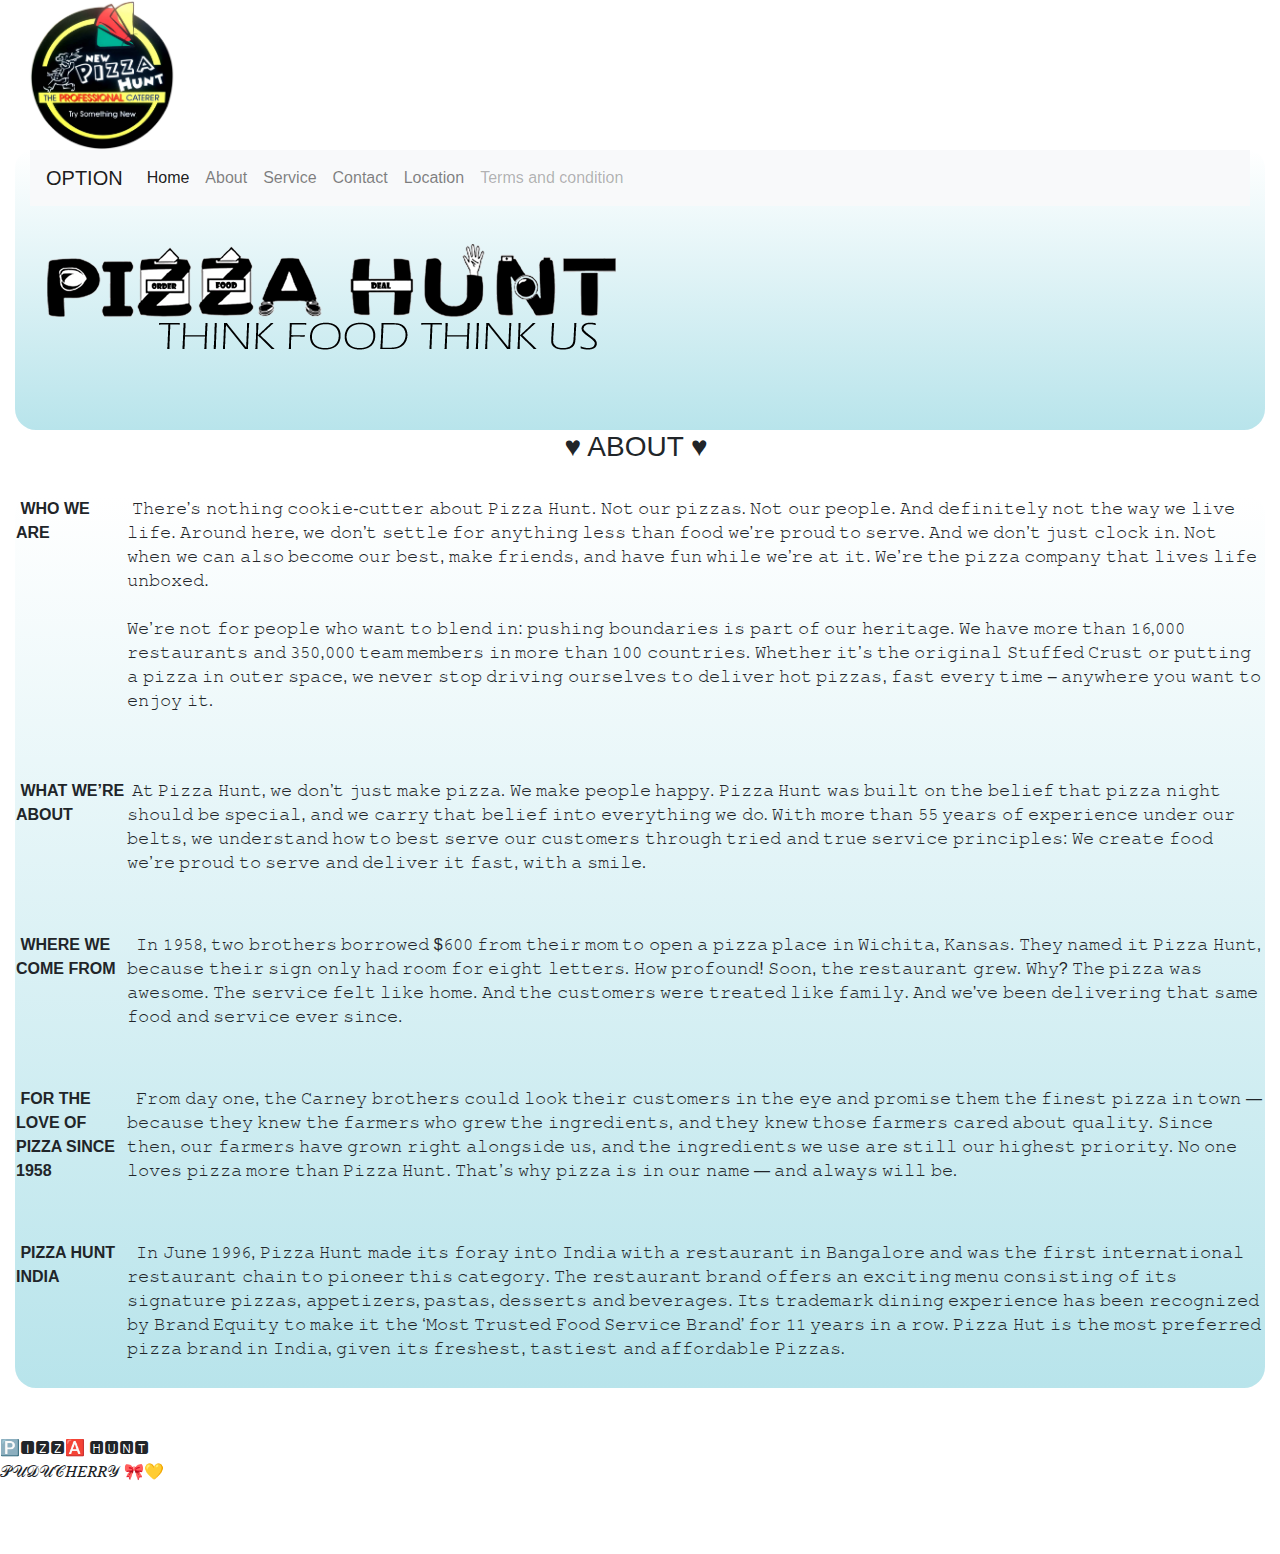
<file: about.html>
<!DOCTYPE html>
<html lang="en">
<head>
    <meta charset="utf-8">
	<meta http-equiv="X-UA-Compatible" content="IE=edge">
	<meta name="viewport" content="width=device-width, initial-scale=1">
    <title>Untitled Document</title>
    <!-- Bootstrap -->
	<link href="css/bootstrap-4.4.1.css" rel="stylesheet">
	<link href="style.css" rel="stylesheet" type="text/css">
  </head>
  <body style="padding-bottom: 70px">
<div class="row"><div class="col-lg-5 col-xl-3" href="index.html">&nbsp;&nbsp;&nbsp;&nbsp;&nbsp;&nbsp;<a href="index.html"><img src="images/logo1.jpg" width="150" height="150" alt="" class="img-fluid"></a></div>
  <div class="col-lg-6"></div>
</div>
  <div class="container-fluid">
  	  <div class="container-fluid">
  	    <nav class="navbar navbar-expand-lg navbar-light bg-light"> <a class="navbar-brand" href="index.html">OPTION</a>
  	      <button class="navbar-toggler" type="button" data-toggle="collapse" data-target="#navbarSupportedContent1" aria-controls="navbarSupportedContent1" aria-expanded="false" aria-label="Toggle navigation"> <span class="navbar-toggler-icon"></span> </button>
  	      <div class="collapse navbar-collapse" id="navbarSupportedContent1">
  	        <ul class="navbar-nav mr-auto">
  	          <li class="nav-item active"> <a class="nav-link" href="index.html">Home <span class="sr-only">(current)</span></a> </li>
  	          <li class="nav-item"> <a class="nav-link" href="about.html">About</a> </li>
  	          <li class="nav-item"> <a class="nav-link" href="service.html">Service</a></li>
  	          <li class="nav-item"> <a class="nav-link" href="contact.html">Contact</a></li>
  	          <li class="nav-item"> <a class="nav-link" href="location.html">Location</a></li>
  	          
  	          <li class="nav-item"> <a class="nav-link disabled" href="#">Terms and condition</a> </li>
            </ul>
  	        
          </div>
        </nav>
	    <div><img src="images/logo.png" alt="" width="600" height="200" class="img-fluid"/> </div>
	    <br>
            <div class="dropdown-menu" aria-labelledby="navbarDropdown1"> <a class="dropdown-item" href="#">Action</a> <a class="dropdown-item" href="#">Another action</a>
              <div class="dropdown-divider"></div>
            <a class="dropdown-item" href="#">Something else here</a> </div>
         </div>
<h3 class="text-center">
          
    ♥ ABOUT ♥&nbsp;</h3>
<br>
	<center><table width="1200" border="0" cellpadding="1" cellspacing="1" class="container-fluid jumbotron-fluid">
  <tbody>
    <tr>
      <th class="align-baseline" scope="col">&nbsp;WHO WE ARE</th>
      <td><p>&nbsp;𝚃𝚑𝚎𝚛𝚎’𝚜 𝚗𝚘𝚝𝚑𝚒𝚗𝚐 𝚌𝚘𝚘𝚔𝚒𝚎-𝚌𝚞𝚝𝚝𝚎𝚛 𝚊𝚋𝚘𝚞𝚝 𝙿𝚒𝚣𝚣𝚊 𝙷𝚞𝚗𝚝. 𝙽𝚘𝚝 𝚘𝚞𝚛 𝚙𝚒𝚣𝚣𝚊𝚜. 𝙽𝚘𝚝 𝚘𝚞𝚛 𝚙𝚎𝚘𝚙𝚕𝚎. 𝙰𝚗𝚍 𝚍𝚎𝚏𝚒𝚗𝚒𝚝𝚎𝚕𝚢 𝚗𝚘𝚝 𝚝𝚑𝚎 𝚠𝚊𝚢 𝚠𝚎 𝚕𝚒𝚟𝚎 𝚕𝚒𝚏𝚎. 𝙰𝚛𝚘𝚞𝚗𝚍 𝚑𝚎𝚛𝚎, 𝚠𝚎 𝚍𝚘𝚗’𝚝 𝚜𝚎𝚝𝚝𝚕𝚎 𝚏𝚘𝚛 𝚊𝚗𝚢𝚝𝚑𝚒𝚗𝚐 𝚕𝚎𝚜𝚜 𝚝𝚑𝚊𝚗 𝚏𝚘𝚘𝚍 𝚠𝚎’𝚛𝚎 𝚙𝚛𝚘𝚞𝚍 𝚝𝚘 𝚜𝚎𝚛𝚟𝚎. 𝙰𝚗𝚍 𝚠𝚎 𝚍𝚘𝚗’𝚝 𝚓𝚞𝚜𝚝 𝚌𝚕𝚘𝚌𝚔 𝚒𝚗. 𝙽𝚘𝚝 𝚠𝚑𝚎𝚗 𝚠𝚎 𝚌𝚊𝚗 𝚊𝚕𝚜𝚘 𝚋𝚎𝚌𝚘𝚖𝚎 𝚘𝚞𝚛 𝚋𝚎𝚜𝚝, 𝚖𝚊𝚔𝚎 𝚏𝚛𝚒𝚎𝚗𝚍𝚜, 𝚊𝚗𝚍 𝚑𝚊𝚟𝚎 𝚏𝚞𝚗 𝚠𝚑𝚒𝚕𝚎 𝚠𝚎’𝚛𝚎 𝚊𝚝 𝚒𝚝. 𝚆𝚎’𝚛𝚎 𝚝𝚑𝚎 𝚙𝚒𝚣𝚣𝚊 𝚌𝚘𝚖𝚙𝚊𝚗𝚢 𝚝𝚑𝚊𝚝 𝚕𝚒𝚟𝚎𝚜 𝚕𝚒𝚏𝚎 𝚞𝚗𝚋𝚘𝚡𝚎𝚍.<br>
        <br>
        𝚆𝚎’𝚛𝚎 𝚗𝚘𝚝 𝚏𝚘𝚛 𝚙𝚎𝚘𝚙𝚕𝚎 𝚠𝚑𝚘 𝚠𝚊𝚗𝚝 𝚝𝚘 𝚋𝚕𝚎𝚗𝚍 𝚒𝚗: 𝚙𝚞𝚜𝚑𝚒𝚗𝚐 𝚋𝚘𝚞𝚗𝚍𝚊𝚛𝚒𝚎𝚜 𝚒𝚜 𝚙𝚊𝚛𝚝 𝚘𝚏 𝚘𝚞𝚛 𝚑𝚎𝚛𝚒𝚝𝚊𝚐𝚎. 𝚆𝚎 𝚑𝚊𝚟𝚎 𝚖𝚘𝚛𝚎 𝚝𝚑𝚊𝚗 𝟷𝟼,𝟶𝟶𝟶 𝚛𝚎𝚜𝚝𝚊𝚞𝚛𝚊𝚗𝚝𝚜 𝚊𝚗𝚍 𝟹𝟻𝟶,𝟶𝟶𝟶 𝚝𝚎𝚊𝚖 𝚖𝚎𝚖𝚋𝚎𝚛𝚜 𝚒𝚗 𝚖𝚘𝚛𝚎 𝚝𝚑𝚊𝚗 𝟷𝟶𝟶 𝚌𝚘𝚞𝚗𝚝𝚛𝚒𝚎𝚜. 𝚆𝚑𝚎𝚝𝚑𝚎𝚛 𝚒𝚝’𝚜 𝚝𝚑𝚎 𝚘𝚛𝚒𝚐𝚒𝚗𝚊𝚕 𝚂𝚝𝚞𝚏𝚏𝚎𝚍 𝙲𝚛𝚞𝚜𝚝 𝚘𝚛 𝚙𝚞𝚝𝚝𝚒𝚗𝚐 𝚊 𝚙𝚒𝚣𝚣𝚊 𝚒𝚗 𝚘𝚞𝚝𝚎𝚛 𝚜𝚙𝚊𝚌𝚎, 𝚠𝚎 𝚗𝚎𝚟𝚎𝚛 𝚜𝚝𝚘𝚙 𝚍𝚛𝚒𝚟𝚒𝚗𝚐 𝚘𝚞𝚛𝚜𝚎𝚕𝚟𝚎𝚜 𝚝𝚘 𝚍𝚎𝚕𝚒𝚟𝚎𝚛 𝚑𝚘𝚝 𝚙𝚒𝚣𝚣𝚊𝚜, 𝚏𝚊𝚜𝚝 𝚎𝚟𝚎𝚛𝚢 𝚝𝚒𝚖𝚎 – 𝚊𝚗𝚢𝚠𝚑𝚎𝚛𝚎 𝚢𝚘𝚞 𝚠𝚊𝚗𝚝 𝚝𝚘 𝚎𝚗𝚓𝚘𝚢 𝚒𝚝.</p> <br>
        <br></td>
    </tr>
    <tr>
      <th class="align-baseline" scope="row">&nbsp;WHAT WE’RE ABOUT</th>
      <td><p>&nbsp;𝙰𝚝 𝙿𝚒𝚣𝚣𝚊 𝙷𝚞𝚗𝚝, 𝚠𝚎 𝚍𝚘𝚗’𝚝 𝚓𝚞𝚜𝚝 𝚖𝚊𝚔𝚎 𝚙𝚒𝚣𝚣𝚊. 𝚆𝚎 𝚖𝚊𝚔𝚎 𝚙𝚎𝚘𝚙𝚕𝚎 𝚑𝚊𝚙𝚙𝚢. 𝙿𝚒𝚣𝚣𝚊 𝙷𝚞𝚗𝚝 𝚠𝚊𝚜 𝚋𝚞𝚒𝚕𝚝 𝚘𝚗 𝚝𝚑𝚎 𝚋𝚎𝚕𝚒𝚎𝚏 𝚝𝚑𝚊𝚝 𝚙𝚒𝚣𝚣𝚊 𝚗𝚒𝚐𝚑𝚝 𝚜𝚑𝚘𝚞𝚕𝚍 𝚋𝚎 𝚜𝚙𝚎𝚌𝚒𝚊𝚕, 𝚊𝚗𝚍 𝚠𝚎 𝚌𝚊𝚛𝚛𝚢 𝚝𝚑𝚊𝚝 𝚋𝚎𝚕𝚒𝚎𝚏 𝚒𝚗𝚝𝚘 𝚎𝚟𝚎𝚛𝚢𝚝𝚑𝚒𝚗𝚐 𝚠𝚎 𝚍𝚘. 𝚆𝚒𝚝𝚑 𝚖𝚘𝚛𝚎 𝚝𝚑𝚊𝚗 𝟻𝟻 𝚢𝚎𝚊𝚛𝚜 𝚘𝚏 𝚎𝚡𝚙𝚎𝚛𝚒𝚎𝚗𝚌𝚎 𝚞𝚗𝚍𝚎𝚛 𝚘𝚞𝚛 𝚋𝚎𝚕𝚝𝚜, 𝚠𝚎 𝚞𝚗𝚍𝚎𝚛𝚜𝚝𝚊𝚗𝚍 𝚑𝚘𝚠 𝚝𝚘 𝚋𝚎𝚜𝚝 𝚜𝚎𝚛𝚟𝚎 𝚘𝚞𝚛 𝚌𝚞𝚜𝚝𝚘𝚖𝚎𝚛𝚜 𝚝𝚑𝚛𝚘𝚞𝚐𝚑 𝚝𝚛𝚒𝚎𝚍 𝚊𝚗𝚍 𝚝𝚛𝚞𝚎 𝚜𝚎𝚛𝚟𝚒𝚌𝚎 𝚙𝚛𝚒𝚗𝚌𝚒𝚙𝚕𝚎𝚜: 𝚆𝚎 𝚌𝚛𝚎𝚊𝚝𝚎 𝚏𝚘𝚘𝚍 𝚠𝚎’𝚛𝚎 𝚙𝚛𝚘𝚞𝚍 𝚝𝚘 𝚜𝚎𝚛𝚟𝚎 𝚊𝚗𝚍 𝚍𝚎𝚕𝚒𝚟𝚎𝚛 𝚒𝚝 𝚏𝚊𝚜𝚝, 𝚠𝚒𝚝𝚑 𝚊 𝚜𝚖𝚒𝚕𝚎.</p>
        <p>&nbsp;</p></td>
    </tr>
    <tr>
      <th class="align-baseline" scope="row">&nbsp;WHERE WE COME FROM</th>
      <td><p>&nbsp; 𝙸𝚗 𝟷𝟿𝟻𝟾, 𝚝𝚠𝚘 𝚋𝚛𝚘𝚝𝚑𝚎𝚛𝚜 𝚋𝚘𝚛𝚛𝚘𝚠𝚎𝚍 $𝟼𝟶𝟶 𝚏𝚛𝚘𝚖 𝚝𝚑𝚎𝚒𝚛 𝚖𝚘𝚖 𝚝𝚘 𝚘𝚙𝚎𝚗 𝚊 𝚙𝚒𝚣𝚣𝚊 𝚙𝚕𝚊𝚌𝚎 𝚒𝚗 𝚆𝚒𝚌𝚑𝚒𝚝𝚊, 𝙺𝚊𝚗𝚜𝚊𝚜. 𝚃𝚑𝚎𝚢 𝚗𝚊𝚖𝚎𝚍 𝚒𝚝 𝙿𝚒𝚣𝚣𝚊 𝙷𝚞𝚗𝚝, 𝚋𝚎𝚌𝚊𝚞𝚜𝚎 𝚝𝚑𝚎𝚒𝚛 𝚜𝚒𝚐𝚗 𝚘𝚗𝚕𝚢 𝚑𝚊𝚍 𝚛𝚘𝚘𝚖 𝚏𝚘𝚛 𝚎𝚒𝚐𝚑𝚝 𝚕𝚎𝚝𝚝𝚎𝚛𝚜. 𝙷𝚘𝚠 𝚙𝚛𝚘𝚏𝚘𝚞𝚗𝚍! 𝚂𝚘𝚘𝚗, 𝚝𝚑𝚎 𝚛𝚎𝚜𝚝𝚊𝚞𝚛𝚊𝚗𝚝 𝚐𝚛𝚎𝚠. 𝚆𝚑𝚢? 𝚃𝚑𝚎 𝚙𝚒𝚣𝚣𝚊 𝚠𝚊𝚜 𝚊𝚠𝚎𝚜𝚘𝚖𝚎. 𝚃𝚑𝚎 𝚜𝚎𝚛𝚟𝚒𝚌𝚎 𝚏𝚎𝚕𝚝 𝚕𝚒𝚔𝚎 𝚑𝚘𝚖𝚎. 𝙰𝚗𝚍 𝚝𝚑𝚎 𝚌𝚞𝚜𝚝𝚘𝚖𝚎𝚛𝚜 𝚠𝚎𝚛𝚎 𝚝𝚛𝚎𝚊𝚝𝚎𝚍 𝚕𝚒𝚔𝚎 𝚏𝚊𝚖𝚒𝚕𝚢. 𝙰𝚗𝚍 𝚠𝚎’𝚟𝚎 𝚋𝚎𝚎𝚗 𝚍𝚎𝚕𝚒𝚟𝚎𝚛𝚒𝚗𝚐 𝚝𝚑𝚊𝚝 𝚜𝚊𝚖𝚎 𝚏𝚘𝚘𝚍 𝚊𝚗𝚍 𝚜𝚎𝚛𝚟𝚒𝚌𝚎 𝚎𝚟𝚎𝚛 𝚜𝚒𝚗𝚌𝚎.</p>
        <p>&nbsp;</p></td>
    </tr>
    <tr>
      <th class="align-baseline" scope="row">&nbsp;FOR THE LOVE OF PIZZA SINCE 1958</th>
      <td><p>&nbsp; 𝙵𝚛𝚘𝚖 𝚍𝚊𝚢 𝚘𝚗𝚎, 𝚝𝚑𝚎 𝙲𝚊𝚛𝚗𝚎𝚢 𝚋𝚛𝚘𝚝𝚑𝚎𝚛𝚜 𝚌𝚘𝚞𝚕𝚍 𝚕𝚘𝚘𝚔 𝚝𝚑𝚎𝚒𝚛 𝚌𝚞𝚜𝚝𝚘𝚖𝚎𝚛𝚜 𝚒𝚗 𝚝𝚑𝚎 𝚎𝚢𝚎 𝚊𝚗𝚍 𝚙𝚛𝚘𝚖𝚒𝚜𝚎 𝚝𝚑𝚎𝚖 𝚝𝚑𝚎 𝚏𝚒𝚗𝚎𝚜𝚝 𝚙𝚒𝚣𝚣𝚊 𝚒𝚗 𝚝𝚘𝚠𝚗 — 𝚋𝚎𝚌𝚊𝚞𝚜𝚎 𝚝𝚑𝚎𝚢 𝚔𝚗𝚎𝚠 𝚝𝚑𝚎 𝚏𝚊𝚛𝚖𝚎𝚛𝚜 𝚠𝚑𝚘 𝚐𝚛𝚎𝚠 𝚝𝚑𝚎 𝚒𝚗𝚐𝚛𝚎𝚍𝚒𝚎𝚗𝚝𝚜, 𝚊𝚗𝚍 𝚝𝚑𝚎𝚢 𝚔𝚗𝚎𝚠 𝚝𝚑𝚘𝚜𝚎 𝚏𝚊𝚛𝚖𝚎𝚛𝚜 𝚌𝚊𝚛𝚎𝚍 𝚊𝚋𝚘𝚞𝚝 𝚚𝚞𝚊𝚕𝚒𝚝𝚢. 𝚂𝚒𝚗𝚌𝚎 𝚝𝚑𝚎𝚗, 𝚘𝚞𝚛 𝚏𝚊𝚛𝚖𝚎𝚛𝚜 𝚑𝚊𝚟𝚎 𝚐𝚛𝚘𝚠𝚗 𝚛𝚒𝚐𝚑𝚝 𝚊𝚕𝚘𝚗𝚐𝚜𝚒𝚍𝚎 𝚞𝚜, 𝚊𝚗𝚍 𝚝𝚑𝚎 𝚒𝚗𝚐𝚛𝚎𝚍𝚒𝚎𝚗𝚝𝚜 𝚠𝚎 𝚞𝚜𝚎 𝚊𝚛𝚎 𝚜𝚝𝚒𝚕𝚕 𝚘𝚞𝚛 𝚑𝚒𝚐𝚑𝚎𝚜𝚝 𝚙𝚛𝚒𝚘𝚛𝚒𝚝𝚢. 𝙽𝚘 𝚘𝚗𝚎 𝚕𝚘𝚟𝚎𝚜 𝚙𝚒𝚣𝚣𝚊 𝚖𝚘𝚛𝚎 𝚝𝚑𝚊𝚗 𝙿𝚒𝚣𝚣𝚊 𝙷𝚞𝚗𝚝. 𝚃𝚑𝚊𝚝’𝚜 𝚠𝚑𝚢 𝚙𝚒𝚣𝚣𝚊 𝚒𝚜 𝚒𝚗 𝚘𝚞𝚛 𝚗𝚊𝚖𝚎 — 𝚊𝚗𝚍 𝚊𝚕𝚠𝚊𝚢𝚜 𝚠𝚒𝚕𝚕 𝚋𝚎.</p>
        <p>&nbsp;</p></td>
    </tr>
    <tr>
      <th class="align-baseline" scope="row">&nbsp;PIZZA HUNT INDIA</th>
      <td>&nbsp; 𝙸𝚗 𝙹𝚞𝚗𝚎 𝟷𝟿𝟿𝟼, 𝙿𝚒𝚣𝚣𝚊 𝙷𝚞𝚗𝚝 𝚖𝚊𝚍𝚎 𝚒𝚝𝚜 𝚏𝚘𝚛𝚊𝚢 𝚒𝚗𝚝𝚘 𝙸𝚗𝚍𝚒𝚊 𝚠𝚒𝚝𝚑 𝚊 𝚛𝚎𝚜𝚝𝚊𝚞𝚛𝚊𝚗𝚝 𝚒𝚗 𝙱𝚊𝚗𝚐𝚊𝚕𝚘𝚛𝚎 𝚊𝚗𝚍 𝚠𝚊𝚜 𝚝𝚑𝚎 𝚏𝚒𝚛𝚜𝚝 𝚒𝚗𝚝𝚎𝚛𝚗𝚊𝚝𝚒𝚘𝚗𝚊𝚕 𝚛𝚎𝚜𝚝𝚊𝚞𝚛𝚊𝚗𝚝 𝚌𝚑𝚊𝚒𝚗 𝚝𝚘 𝚙𝚒𝚘𝚗𝚎𝚎𝚛 𝚝𝚑𝚒𝚜 𝚌𝚊𝚝𝚎𝚐𝚘𝚛𝚢. 𝚃𝚑𝚎 𝚛𝚎𝚜𝚝𝚊𝚞𝚛𝚊𝚗𝚝 𝚋𝚛𝚊𝚗𝚍 𝚘𝚏𝚏𝚎𝚛𝚜 𝚊𝚗 𝚎𝚡𝚌𝚒𝚝𝚒𝚗𝚐 𝚖𝚎𝚗𝚞 𝚌𝚘𝚗𝚜𝚒𝚜𝚝𝚒𝚗𝚐 𝚘𝚏 𝚒𝚝𝚜 𝚜𝚒𝚐𝚗𝚊𝚝𝚞𝚛𝚎 𝚙𝚒𝚣𝚣𝚊𝚜, 𝚊𝚙𝚙𝚎𝚝𝚒𝚣𝚎𝚛𝚜, 𝚙𝚊𝚜𝚝𝚊𝚜, 𝚍𝚎𝚜𝚜𝚎𝚛𝚝𝚜 𝚊𝚗𝚍 𝚋𝚎𝚟𝚎𝚛𝚊𝚐𝚎𝚜. 𝙸𝚝𝚜 𝚝𝚛𝚊𝚍𝚎𝚖𝚊𝚛𝚔 𝚍𝚒𝚗𝚒𝚗𝚐 𝚎𝚡𝚙𝚎𝚛𝚒𝚎𝚗𝚌𝚎 𝚑𝚊𝚜 𝚋𝚎𝚎𝚗 𝚛𝚎𝚌𝚘𝚐𝚗𝚒𝚣𝚎𝚍 𝚋𝚢 𝙱𝚛𝚊𝚗𝚍 𝙴𝚚𝚞𝚒𝚝𝚢 𝚝𝚘 𝚖𝚊𝚔𝚎 𝚒𝚝 𝚝𝚑𝚎 ‘𝙼𝚘𝚜𝚝 𝚃𝚛𝚞𝚜𝚝𝚎𝚍 𝙵𝚘𝚘𝚍 𝚂𝚎𝚛𝚟𝚒𝚌𝚎 𝙱𝚛𝚊𝚗𝚍’ 𝚏𝚘𝚛 𝟷𝟷 𝚢𝚎𝚊𝚛𝚜 𝚒𝚗 𝚊 𝚛𝚘𝚠. 𝙿𝚒𝚣𝚣𝚊 𝙷𝚞𝚝 𝚒𝚜 𝚝𝚑𝚎 𝚖𝚘𝚜𝚝 𝚙𝚛𝚎𝚏𝚎𝚛𝚛𝚎𝚍 𝚙𝚒𝚣𝚣𝚊 𝚋𝚛𝚊𝚗𝚍 𝚒𝚗 𝙸𝚗𝚍𝚒𝚊, 𝚐𝚒𝚟𝚎𝚗 𝚒𝚝𝚜 𝚏𝚛𝚎𝚜𝚑𝚎𝚜𝚝, 𝚝𝚊𝚜𝚝𝚒𝚎𝚜𝚝 𝚊𝚗𝚍 𝚊𝚏𝚏𝚘𝚛𝚍𝚊𝚋𝚕𝚎 𝙿𝚒𝚣𝚣𝚊𝚜.</td>
    </tr>
    <tr>
      <th scope="row">&nbsp;</th>
      <td>&nbsp;</td>
    </tr>
  </tbody>
</table>
		</center>
  
<br>
</div>
  	<!-- body code goes here -->
    <br>
    <footer>🅿🅸🆉🆉🅰 🅷🆄🅽🆃
          <div class="row">
            <div class="col-xl-6">𝒫𝒰𝒟𝒰𝒞𝐻𝐸𝑅𝑅𝒴  🎀💛&nbsp;</div>
            
          </div>
        </footer>


	<!-- jQuery (necessary for Bootstrap's JavaScript plugins) --> 
  <script src="js/jquery-3.4.1.min.js"></script>

	<!-- Include all compiled plugins (below), or include individual files as needed -->
  <script src="js/popper.min.js"></script> 
  <script src="js/bootstrap-4.4.1.js"></script>
</body>
</html>
</file>
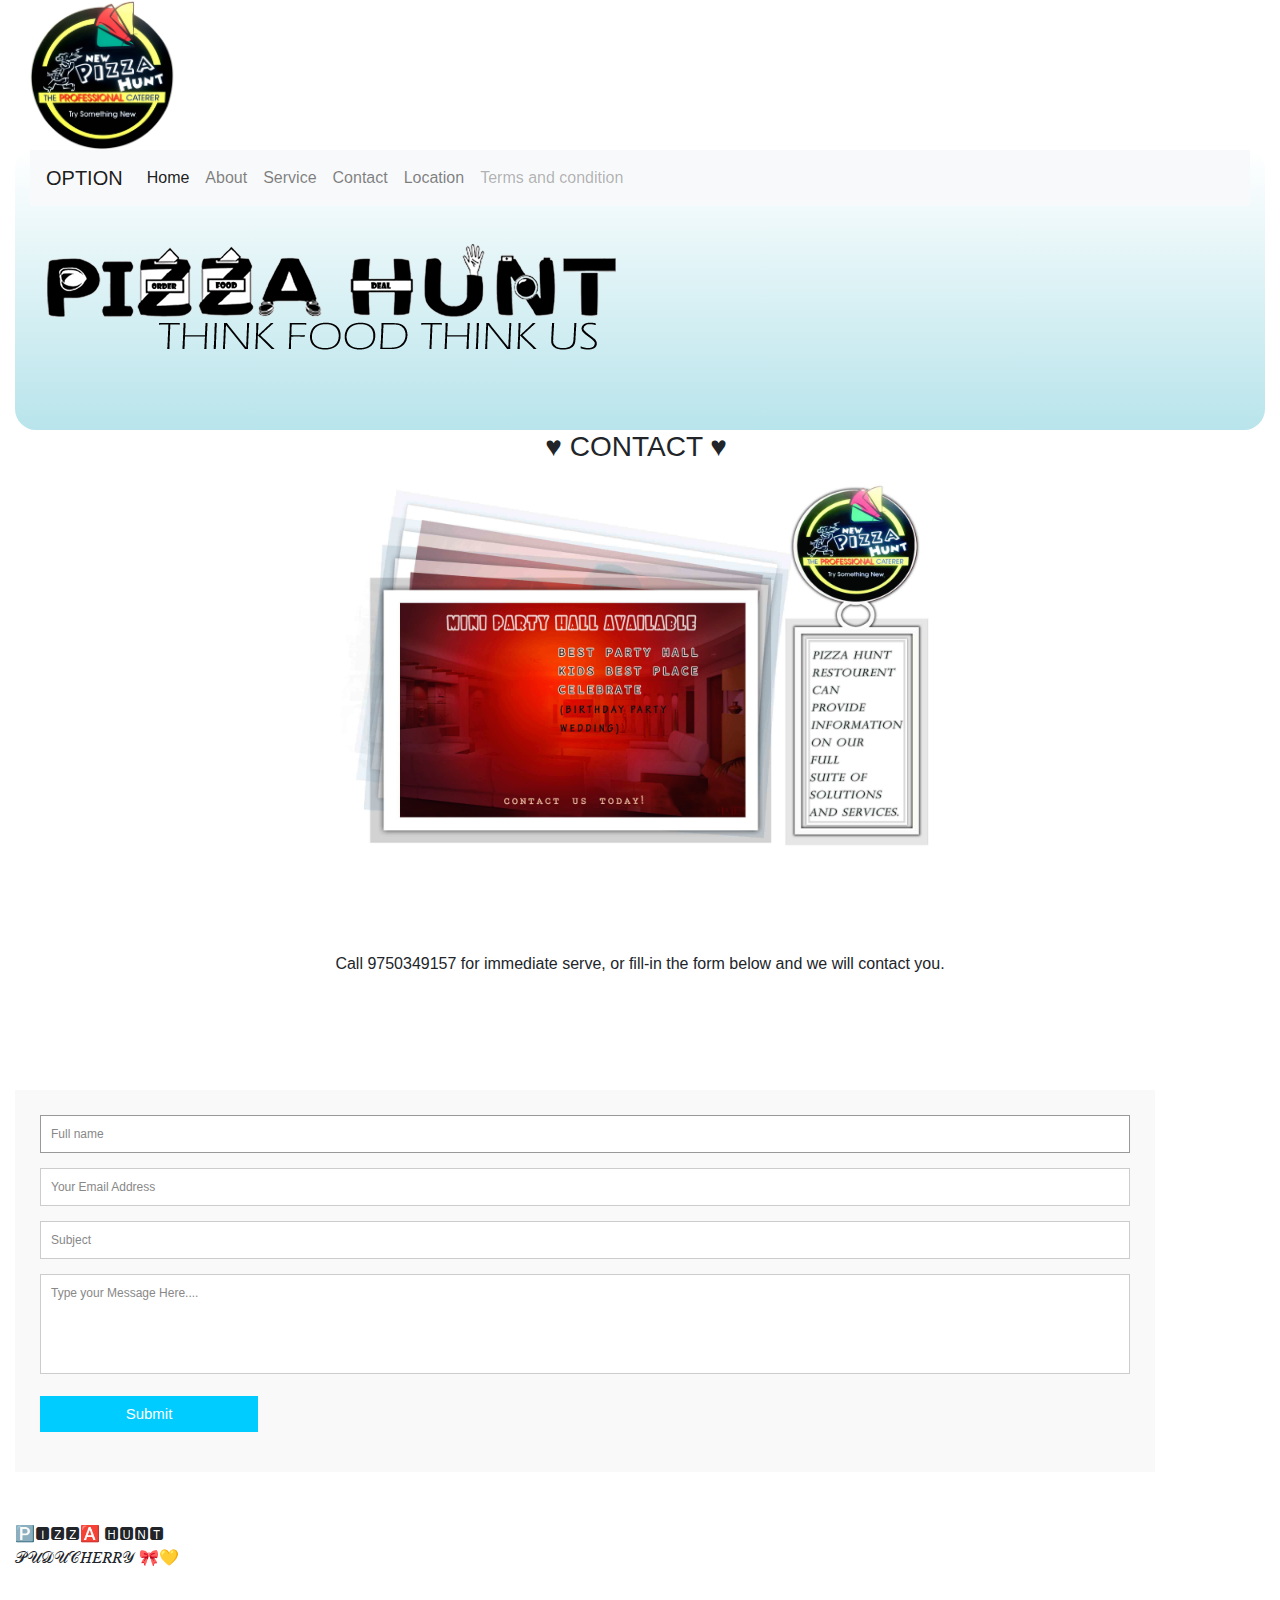
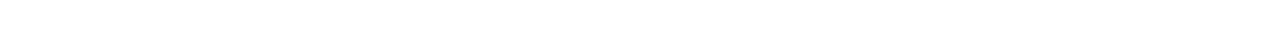
<file: contact.html>
<!DOCTYPE html>
<html lang="en">
<head>
    <meta charset="utf-8">
	<meta http-equiv="X-UA-Compatible" content="IE=edge">
	<meta name="viewport" content="width=device-width, initial-scale=1">
    <title>Untitled Document</title>
    <!-- Bootstrap -->
	<link href="css/bootstrap-4.4.1.css" rel="stylesheet">
	<link href="style.css" rel="stylesheet" type="text/css">
  </head>
  <body style="padding-bottom: 70px">
<div class="row"><div class="col-lg-5 col-xl-3" href="index.html">&nbsp;&nbsp;&nbsp;&nbsp;&nbsp;&nbsp;<img src="images/logo1.jpg" width="150" height="150" alt=""/></div>
  <div class="col-lg-6"></div>
</div>
  <div class="container-fluid">
    <div class="container-fluid">
  	    <nav class="navbar navbar-expand-lg navbar-light bg-light"> <a class="navbar-brand" href="index.html">OPTION</a>
  	      <button class="navbar-toggler" type="button" data-toggle="collapse" data-target="#navbarSupportedContent1" aria-controls="navbarSupportedContent1" aria-expanded="false" aria-label="Toggle navigation"> <span class="navbar-toggler-icon"></span> </button>
  	      <div class="collapse navbar-collapse" id="navbarSupportedContent1">
  	        <ul class="navbar-nav mr-auto">
  	          <li class="nav-item active"> <a class="nav-link" href="index.html">Home <span class="sr-only">(current)</span></a> </li>
  	          <li class="nav-item"> <a class="nav-link" href="about.html">About</a> </li>
  	          <li class="nav-item"> <a class="nav-link" href="service.html">Service</a></li>
  	          <li class="nav-item"> <a class="nav-link" href="contact.html">Contact</a></li>
  	          <li class="nav-item"> <a class="nav-link" href="location.html">Location</a></li>
  	          
  	          <li class="nav-item"> <a class="nav-link disabled" href="#">Terms and condition</a> </li>
            </ul>
  	        
          </div>
        </nav>
	    <div><img src="images/logo.png" alt="" width="600" height="200" class="img-fluid"/></div>
	    <br>
            <div class="dropdown-menu" aria-labelledby="navbarDropdown1"> <a class="dropdown-item" href="#">Action</a> <a class="dropdown-item" href="#">Another action</a>
              <div class="dropdown-divider"></div>
            <a class="dropdown-item" href="#">Something else here</a> </div>
         </div>
<h3 class="text-center">
          
    ♥ CONTACT ♥&nbsp;</h3>
    <center><img src="images/CONT.JPG" alt="" width="600" height="500" class="img-fluid rounded"/></center>
<p class="text-center">Call 9750349157 for immediate serve, or fill-in the form below and we will contact you.</p>
<br>
<br>
        
          <form id="contact" class="container" action="contactvicky.php" method="post">
            <fieldset>
              <input name="name" type="text" autofocus required id="name" placeholder="Full name" tabindex="1">
            </fieldset>
            <fieldset>
              <input name="email" type="email" required id="email" placeholder="Your Email Address" tabindex="2">
            </fieldset>
            <fieldset>
              <input name="subject" type="text" autofocus required id="subject" placeholder="Subject" tabindex="3">
            </fieldset>
            <fieldset>
              <textarea name="message" required id="message" placeholder="Type your Message Here...." tabindex="4"></textarea>
            </fieldset>
            <fieldset>
              <button name="submit" type="submit" id="contact-submit" data-submit="...Sending">Submit</button>
            </fieldset>
          </form>
         <footer>🅿🅸🆉🆉🅰 🅷🆄🅽🆃
          <div class="row">
            <div class="col-xl-6">𝒫𝒰𝒟𝒰𝒞𝐻𝐸𝑅𝑅𝒴  🎀💛&nbsp;</div>
           
          </div>
        </footer>
  </div>
  	<!-- body code goes here -->


	<!-- jQuery (necessary for Bootstrap's JavaScript plugins) --> 
  <script src="js/jquery-3.4.1.min.js"></script>

	<!-- Include all compiled plugins (below), or include individual files as needed -->
  <script src="js/popper.min.js"></script> 
  <script src="js/bootstrap-4.4.1.js"></script>
</body>
</html>
</file>
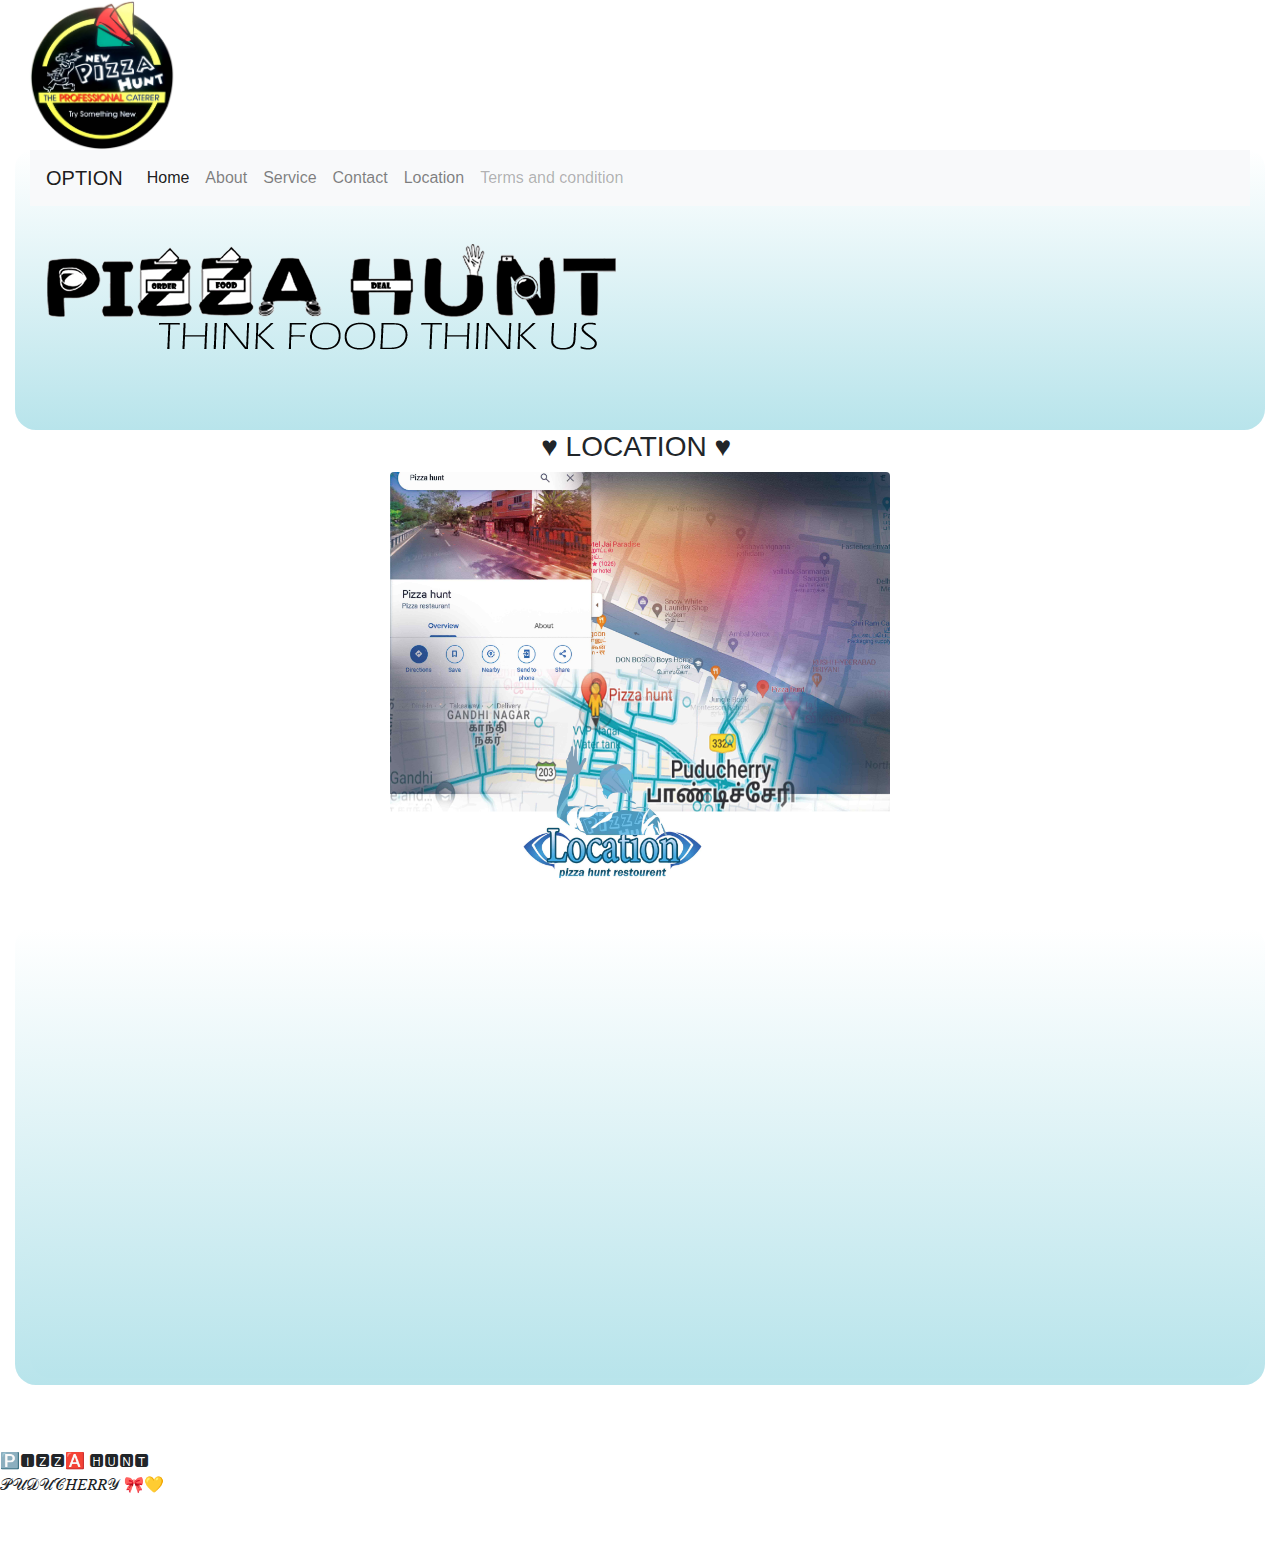
<file: location.html>
<!DOCTYPE html>
<html lang="en">
<head>
    <meta charset="utf-8">
	<meta http-equiv="X-UA-Compatible" content="IE=edge">
	<meta name="viewport" content="width=device-width, initial-scale=1">
    <title>Untitled Document</title>
    <!-- Bootstrap -->
	<link href="css/bootstrap-4.4.1.css" rel="stylesheet">
	<link href="style.css" rel="stylesheet" type="text/css">
	<style type="text/css">
	</style>
</head>
  <body style="padding-bottom: 70px">
<div class="row"><div class="col-lg-5 col-xl-3" href="index.html">&nbsp;&nbsp;&nbsp;&nbsp;&nbsp;&nbsp;<img src="images/logo1.jpg" width="150" height="150" alt=""/></div>
  <div class="col-lg-6"></div>
</div>
  <div class="container-fluid">
    <div class="container-fluid">
  	    <nav class="navbar navbar-expand-lg navbar-light bg-light"> <a class="navbar-brand" href="index.html">OPTION</a>
  	      <button class="navbar-toggler" type="button" data-toggle="collapse" data-target="#navbarSupportedContent1" aria-controls="navbarSupportedContent1" aria-expanded="false" aria-label="Toggle navigation"> <span class="navbar-toggler-icon"></span> </button>
  	      <div class="collapse navbar-collapse" id="navbarSupportedContent1">
  	        <ul class="navbar-nav mr-auto">
  	          <li class="nav-item active"> <a class="nav-link" href="index.html">Home <span class="sr-only">(current)</span></a> </li>
  	          <li class="nav-item"> <a class="nav-link" href="about.html">About</a> </li>
  	          <li class="nav-item"> <a class="nav-link" href="service.html">Service</a></li>
  	          <li class="nav-item"> <a class="nav-link" href="contact.html">Contact</a></li>
  	          <li class="nav-item"> <a class="nav-link" href="location.html">Location</a></li>
  	          
  	          <li class="nav-item"> <a class="nav-link disabled" href="#">Terms and condition</a> </li>
            </ul>
  	        
          </div>
        </nav>
	    <div><img src="images/logo.png" alt="" width="600" height="200" class="img-fluid"/></div>
	    <br>
            <div class="dropdown-menu" aria-labelledby="navbarDropdown1"> <a class="dropdown-item" href="#">Action</a> <a class="dropdown-item" href="#">Another action</a>
              <div class="dropdown-divider"></div>
            <a class="dropdown-item" href="#">Something else here</a> </div>
         </div>
<h3 class="text-center">
          
    ♥ LOCATION ♥&nbsp;</h3>
	 <center> <img src="images/locate.jpg" alt="" width="500" height="420" class="img-fluid rounded"/></center>
<br><p> <center class="container-fluid"> <iframe src="https://www.google.com/maps/embed?pb=!1m14!1m8!1m3!1d1951.7147779870452!2d79.801796!3d11.9447332!3m2!1i1024!2i768!4f13.1!3m3!1m2!1s0x3a53617630dc35ff%3A0x7567ac1c81fb4dea!2sPizza%20hunt!5e0!3m2!1sen!2sin!4v1707647802516!5m2!1sen!2sin" width="600" height="450" class="container-fluid" style="border:0;" allowfullscreen="" loading="lazy" referrerpolicy="no-referrer-when-downgrade"></iframe></center></p>
  
<br>
</div>
  	<!-- body code goes here -->
    <br>
    <footer>🅿🅸🆉🆉🅰 🅷🆄🅽🆃
          <div class="row">
            <div class="col-xl-6">𝒫𝒰𝒟𝒰𝒞𝐻𝐸𝑅𝑅𝒴  🎀💛&nbsp;</div>
           
          </div>
        </footer>


	<!-- jQuery (necessary for Bootstrap's JavaScript plugins) --> 
  <script src="js/jquery-3.4.1.min.js"></script>

	<!-- Include all compiled plugins (below), or include individual files as needed -->
  <script src="js/popper.min.js"></script> 
  <script src="js/bootstrap-4.4.1.js"></script>
</body>
</html>
</file>
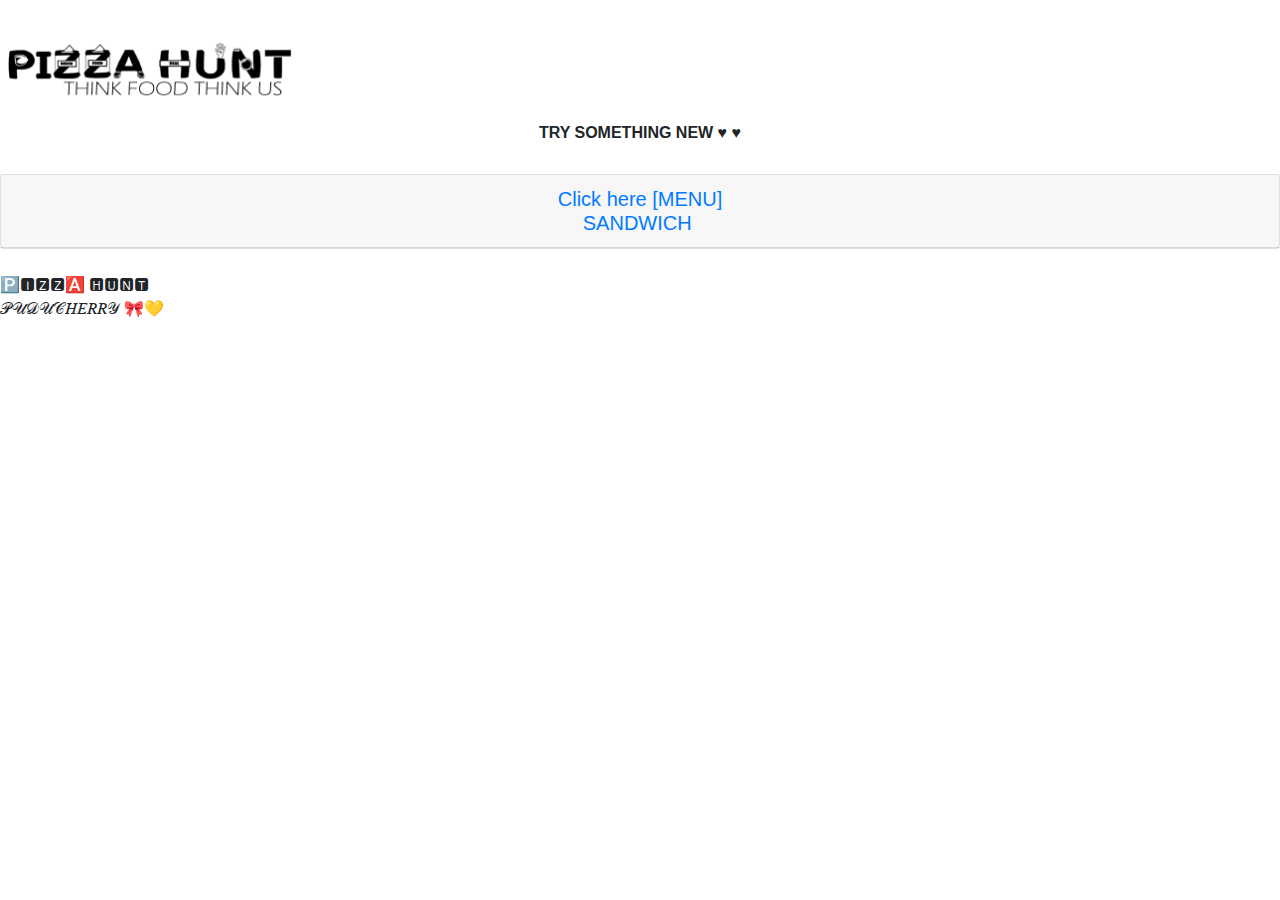
<file: menu 1.html>
<!DOCTYPE html>
<html lang="en">
<head>
    <meta charset="utf-8">
	<meta http-equiv="X-UA-Compatible" content="IE=edge">
	<meta name="viewport" content="width=device-width, initial-scale=1">
    <title>Untitled Document</title>
    <!-- Bootstrap -->
	<link href="css/bootstrap-4.4.1.css" rel="stylesheet">
	<link href="style.css" rel="stylesheet" type="text/css">
  </head>
  <body style="padding-bottom: 70px"><table width="1200" border="0">
</table>

<div class="row"><div class="col-lg-5 col-xl-3" href="index.html">&nbsp;&nbsp;&nbsp;&nbsp;&nbsp;&nbsp;<center><img src="images/logo.png" alt="" width="300" height="100" class="img-fluid"/></center></div>
</div>
 
    <h6 class="text-center"><strong> TRY SOMETHING NEW</strong>  ♥  ♥</h6>
   <br>
        <div id="accordion1" role="tablist">
          <div class="card">
            <div class="card-header" role="tab" id="headingThree1">
             <center> <h5 class="mb-0"> <a class="collapsed" data-toggle="collapse" href="#collapseThree1" role="button" aria-expanded="false" aria-controls="collapseThree1"> Click here [MENU]<br>SANDWICH&nbsp; </a> </h5></center>
            </div>
            <div id="collapseThree1" class="collapse" role="tabpanel" aria-labelledby="headingThree1" data-parent="#accordion1">
              <div class="card-body"><center><p><p class="card-text">&nbsp;</p>
<a href="contact.html" class="btn btn-primary">ORDER NOW</a><br><img src="images/sand.png" width="500" height="800" class="img-fluid"></p></center>
              </div>
            </div>
          </div>
        </div> <br>
        <footer class="flex-row">🅿🅸🆉🆉🅰 🅷🆄🅽🆃
          <div class="row">
             <div class="col-xl-6">𝒫𝒰𝒟𝒰𝒞𝐻𝐸𝑅𝑅𝒴  🎀💛&nbsp;</div>
           
        </footer>
        
  	  
  	<!-- body code goes here -->


	<!-- jQuery (necessary for Bootstrap's JavaScript plugins) --> 
  <script src="js/jquery-3.4.1.min.js"></script>

	<!-- Include all compiled plugins (below), or include individual files as needed -->
  <script src="js/popper.min.js"></script> 
  <script src="js/bootstrap-4.4.1.js"></script>
</body>
</html>
</file>
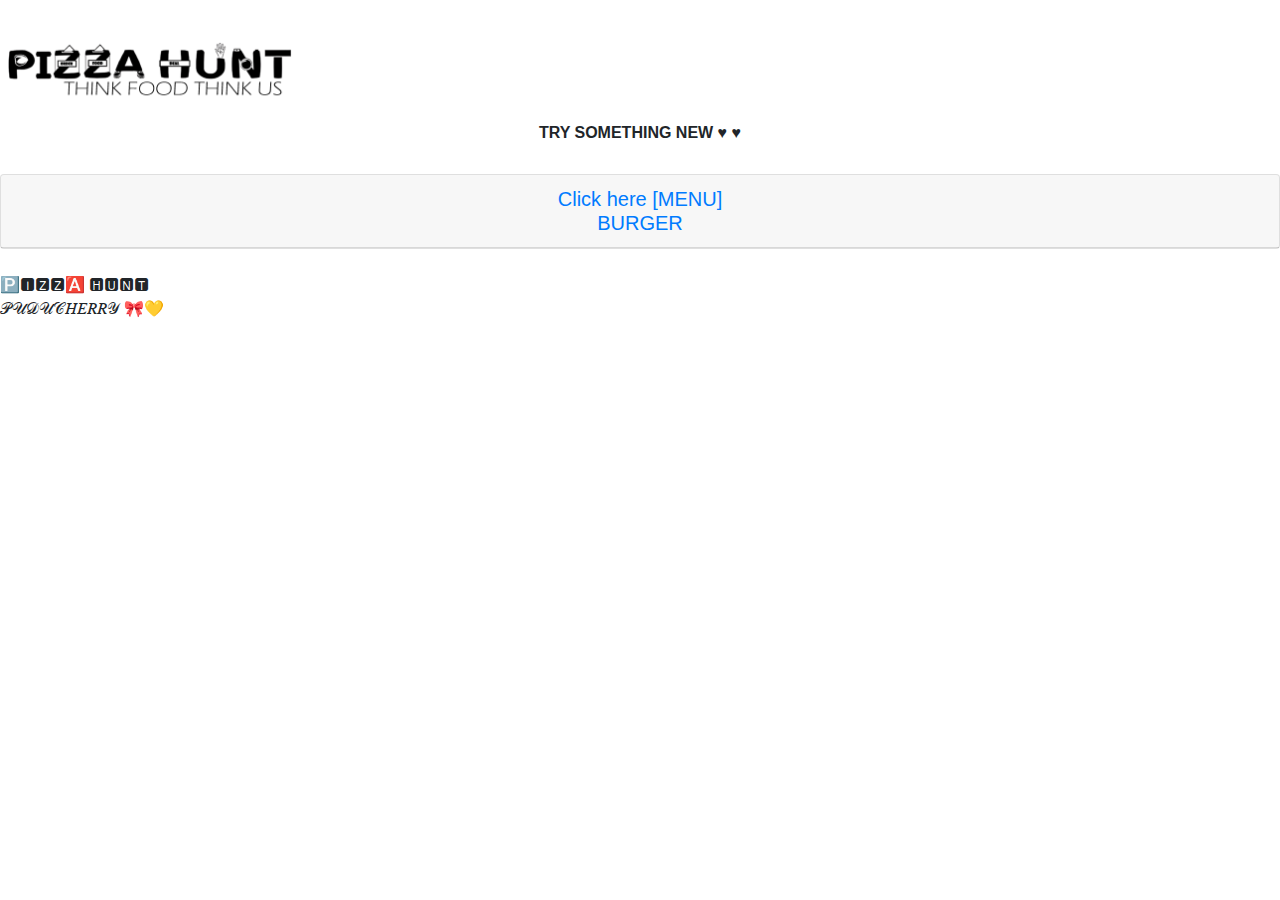
<file: menu 2.html>
<!DOCTYPE html>
<html lang="en">
<head>
    <meta charset="utf-8">
	<meta http-equiv="X-UA-Compatible" content="IE=edge">
	<meta name="viewport" content="width=device-width, initial-scale=1">
    <title>Untitled Document</title>
    <!-- Bootstrap -->
	<link href="css/bootstrap-4.4.1.css" rel="stylesheet">
	<link href="style.css" rel="stylesheet" type="text/css">
  </head>
  <body style="padding-bottom: 70px"><table width="1200" border="0">
</table>

<div class="row">
  <div class="col-lg-5 col-xl-3" href="index.html">&nbsp;&nbsp;&nbsp;&nbsp;&nbsp;&nbsp;<center><img src="images/logo.png" alt="" width="300" height="100" class="img-fluid"/></center></div>
</div>
 
    <h6 class="text-center"><strong> TRY SOMETHING NEW</strong>  ♥  ♥</h6>
   <br>
        <div id="accordion1" role="tablist">
        <div class="card">
            <div class="card-header" role="tab" id="headingTwo1">
              <center><h5 class="mb-0"> <a class="collapsed" data-toggle="collapse" href="#collapseTwo1" role="button" aria-expanded="false" aria-controls="collapseTwo1"> Click here [MENU]<br>BURGER  </a> </h5></center>
            </div>
            <div id="collapseTwo1" class="collapse" role="tabpanel" aria-labelledby="headingTwo1" data-parent="#accordion1">
              <div class="card-body">
              <center>
              <p>
              <p class="card-text">&nbsp;</p>
<a href="contact.html" class="btn btn-primary">ORDER NOW</a><br></p><img src="images/bur.png" width="500" height="800" class="img-fluid">
              </center></div>
            </div>
          </div>
          <br>
        <footer>🅿🅸🆉🆉🅰 🅷🆄🅽🆃
          <div class="row">
            <div class="col-xl-6">𝒫𝒰𝒟𝒰𝒞𝐻𝐸𝑅𝑅𝒴  🎀💛&nbsp;</div>
            
        </footer>
  	  </div>
  	<!-- body code goes here -->


	<!-- jQuery (necessary for Bootstrap's JavaScript plugins) --> 
  <script src="js/jquery-3.4.1.min.js"></script>

	<!-- Include all compiled plugins (below), or include individual files as needed -->
  <script src="js/popper.min.js"></script> 
  <script src="js/bootstrap-4.4.1.js"></script>
</body>
</html>
</file>
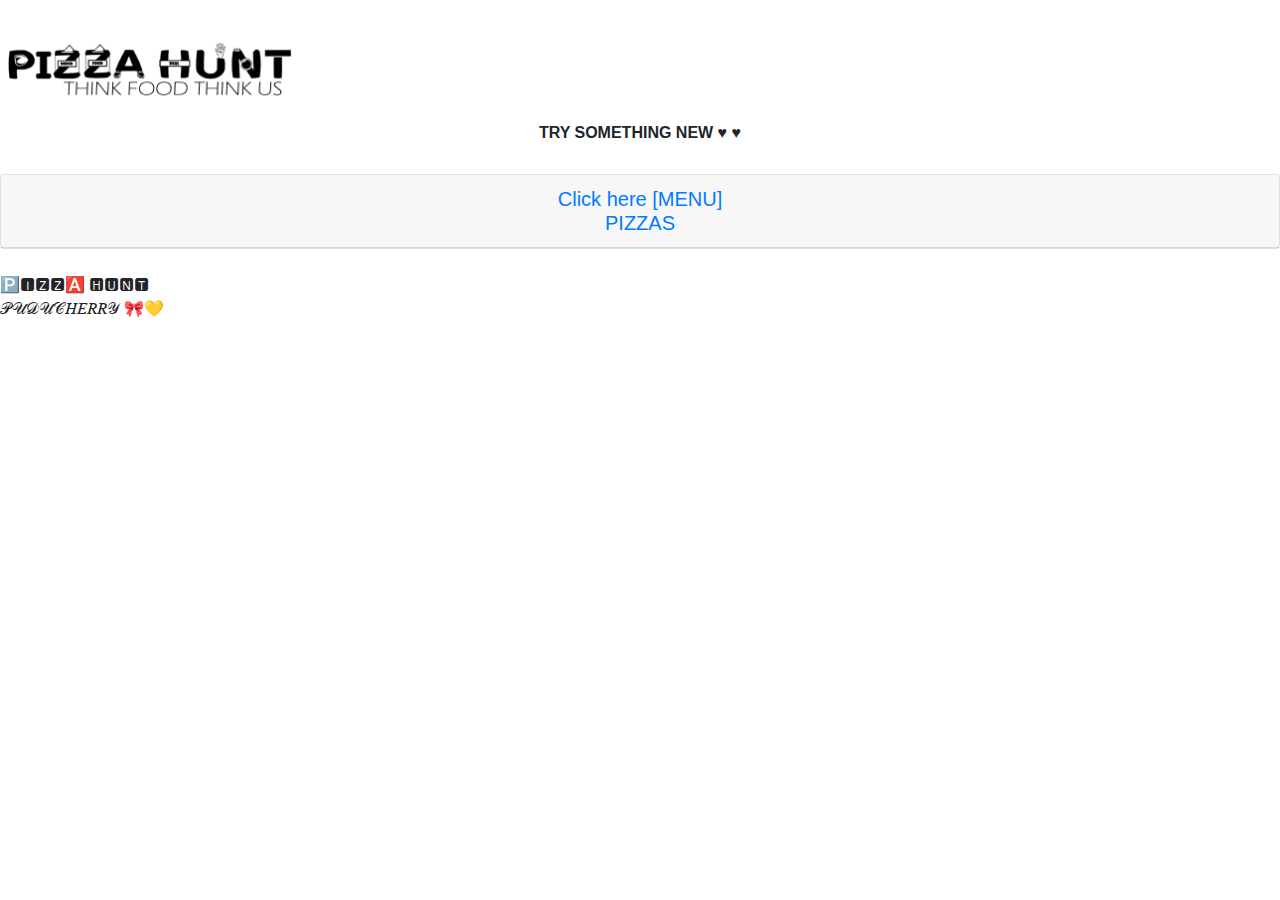
<file: menu.html>
<!DOCTYPE html>
<html lang="en">
<head>
    <meta charset="utf-8">
	<meta http-equiv="X-UA-Compatible" content="IE=edge">
	<meta name="viewport" content="width=device-width, initial-scale=1">
    <title>Untitled Document</title>
    <!-- Bootstrap -->
	<link href="css/bootstrap-4.4.1.css" rel="stylesheet">
	<link href="style.css" rel="stylesheet" type="text/css">
  </head>
  <body style="padding-bottom: 70px"><table width="1200" border="0">
</table>

<div class="row">
  <div class="col-lg-5 col-xl-3" href="index.html">&nbsp;&nbsp;&nbsp;&nbsp;&nbsp;&nbsp;<center><img src="images/logo.png" alt="" width="300" height="100" class="img-fluid"/></center></div>
</div>
 
    <h6 class="text-center"><strong> TRY SOMETHING NEW</strong>  ♥  ♥</h6>
   <br>
        <div id="accordion1" role="tablist">
        <div class="card">
            <div class="card-header" role="tab" id="headingTwo1">
             <center> <h5 class="mb-0"> <a href="#collapseTwo1" class="collapsed" aria-controls="collapseTwo1" aria-expanded="false" role="button" data-toggle="collapse"> Click here [MENU]<br>
              PIZZAS  </a> </h5></center>
            </div>
            <div id="collapseTwo1" class="collapse" role="tabpanel" aria-labelledby="headingTwo1" data-parent="#accordion1">
              <div class="card-body">
              <center>
              <p>
              <p class="card-text">&nbsp;</p>
<a href="contact.html" class="btn btn-primary">ORDER NOW</a><br></p><img src="images/co.png" width="500" height="800" class="img-fluid">
              </center></div>
            </div>
          </div>
          <br>
        <footer>🅿🅸🆉🆉🅰 🅷🆄🅽🆃
          <div class="row">
            <div class="col-xl-6">𝒫𝒰𝒟𝒰𝒞𝐻𝐸𝑅𝑅𝒴  🎀💛&nbsp;</div>
            
        </footer>
  	  </div>
  	<!-- body code goes here -->


	<!-- jQuery (necessary for Bootstrap's JavaScript plugins) --> 
  <script src="js/jquery-3.4.1.min.js"></script>

	<!-- Include all compiled plugins (below), or include individual files as needed -->
  <script src="js/popper.min.js"></script> 
  <script src="js/bootstrap-4.4.1.js"></script>
</body>
</html>
</file>
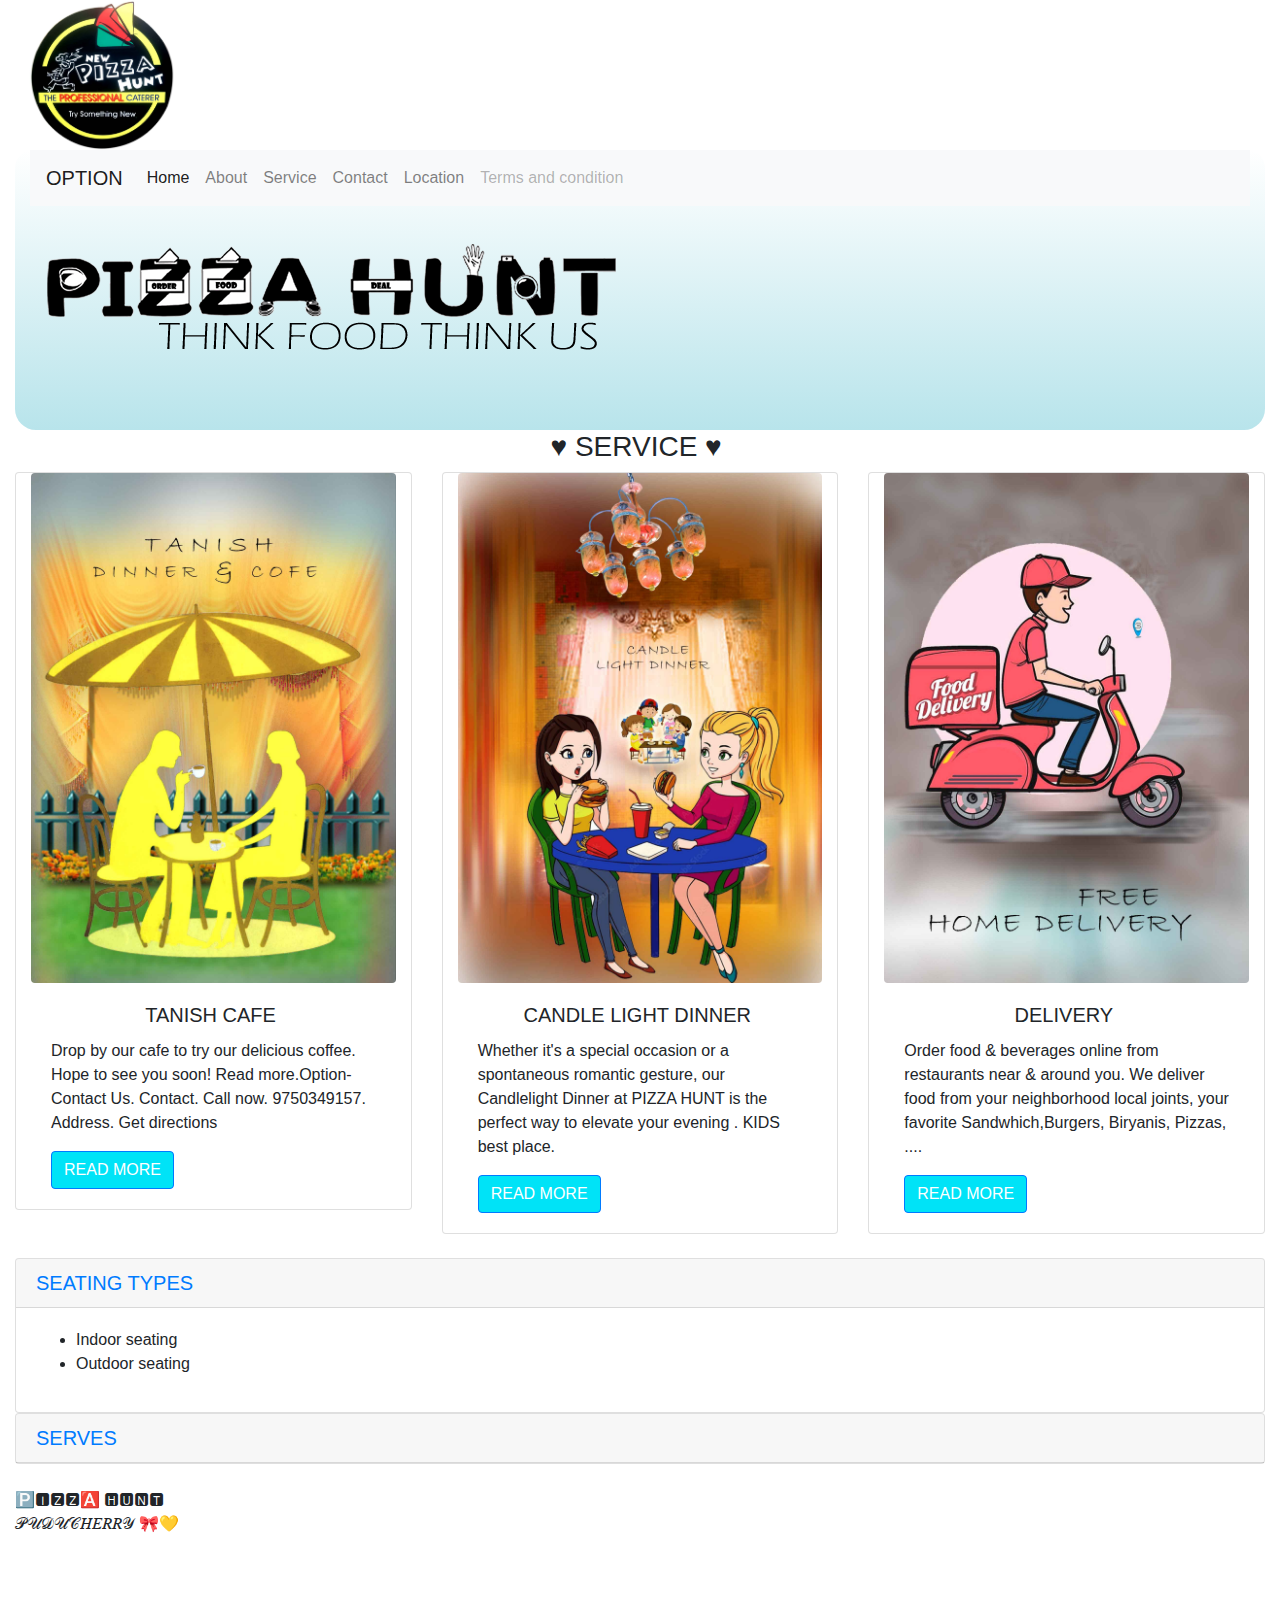
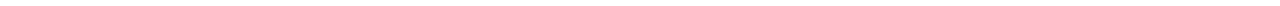
<file: service.html>
<!DOCTYPE html>
<html lang="en">
<head>
    <meta charset="utf-8">
	<meta http-equiv="X-UA-Compatible" content="IE=edge">
	<meta name="viewport" content="width=device-width, initial-scale=1">
    <title>Untitled Document</title>
    <!-- Bootstrap -->
	<link href="css/bootstrap-4.4.1.css" rel="stylesheet">
	<link href="style.css" rel="stylesheet" type="text/css">
  </head>
  <body style="padding-bottom: 70px">
<div class="row"><div class="col-lg-5 col-xl-3" href="index.html">&nbsp;&nbsp;&nbsp;&nbsp;&nbsp;&nbsp;<img src="images/logo1.jpg" width="150" height="150" alt=""/></div>
  <div class="col-lg-6"></div>
</div>
  <div class="container-fluid">
    <div class="container-fluid">
  	    <nav class="navbar navbar-expand-lg navbar-light bg-light"> <a class="navbar-brand" href="index.html">OPTION</a>
  	      <button class="navbar-toggler" type="button" data-toggle="collapse" data-target="#navbarSupportedContent1" aria-controls="navbarSupportedContent1" aria-expanded="false" aria-label="Toggle navigation"> <span class="navbar-toggler-icon"></span> </button>
  	      <div class="collapse navbar-collapse" id="navbarSupportedContent1">
  	        <ul class="navbar-nav mr-auto">
  	          <li class="nav-item active"> <a class="nav-link" href="index.html">Home <span class="sr-only">(current)</span></a> </li>
  	          <li class="nav-item"> <a class="nav-link" href="about.html">About</a> </li>
  	          <li class="nav-item"> <a class="nav-link" href="service.html">Service</a></li>
  	          <li class="nav-item"> <a class="nav-link" href="contact.html">Contact</a></li>
  	          <li class="nav-item"> <a class="nav-link" href="location.html">Location</a></li>
  	          
  	          <li class="nav-item"> <a class="nav-link disabled" href="#">Terms and condition</a> </li>
            </ul>
  	        
          </div>
        </nav>
	    <div><img src="images/logo.png" alt="" width="600" height="200" class="img-fluid"/></div>
	    <br>
            <div class="dropdown-menu" aria-labelledby="navbarDropdown1"> <a class="dropdown-item" href="#">Action</a> <a class="dropdown-item" href="#">Another action</a>
              <div class="dropdown-divider"></div>
            <a class="dropdown-item" href="#">Something else here</a> </div>
         </div>
<h3 class="text-center">
          
    ♥ SERVICE ♥&nbsp;</h3>
        <div class="row"> 
          <div class="col-xl-4">
            <div class="card col-md-4 col-xl-12"> <img class="card-img-top img-fluid rounded" src="images/siting.jpg" alt="Card image cap">
              <div class="card-body">
                <h5 class="card-title text-center">TANISH CAFE&nbsp;</h5>
                <p class="card-text">Drop by our cafe to try our delicious coffee. Hope to see you soon! Read more.Option- Contact Us. Contact. Call now. 9750349157. Address. Get directions&nbsp;</p>
                <a href="#" class="btn btn-primary">READ MORE</a> </div>
            </div>
          </div>
          
          <div class="col-xl-4">
            <div class="card col-md-4 col-xl-12"> <img class="card-img-top img-fluid rounded" src="images/si2.jpg" alt="Card image cap">
              <div class="card-body">
                <h5 class="card-title text-center">CANDLE LIGHT DINNER&nbsp;</h5>
                <p class="card-text">Whether it's a special occasion or a spontaneous romantic gesture, our Candlelight Dinner at PIZZA HUNT is the perfect way to elevate your evening . KIDS best place.</p>
                <a href="#" class="btn btn-primary">READ MORE</a> </div>
            </div>
          </div>
          <div class="col-xl-4">
            <div class="card col-md-4 col-xl-12"> <img class="card-img-top img-fluid rounded" src="images/deliver.jpg" alt="Card image cap">
              <div class="card-body">
                <h5 class="card-title text-center">DELIVERY&nbsp;</h5>
                <p class="card-text">Order food &amp; beverages online from restaurants near &amp; around you. We deliver food from your neighborhood local joints, your favorite Sandwhich,Burgers, Biryanis, Pizzas, ....&nbsp;</p>
                <a href="#" class="btn btn-primary">READ MORE</a> </div>
            </div>
          </div>
    </div> <br>
        <div id="accordion1" role="tablist">
          <div class="card">
            <div class="card-header" role="tab" id="headingOne1">
              <h5 class="mb-0"> <a data-toggle="collapse" href="#collapseOne1" role="button" aria-expanded="true" aria-controls="collapseOne1"> SEATING TYPES&nbsp; </a> </h5>
            </div>
            <div id="collapseOne1" class="collapse show" role="tabpanel" aria-labelledby="headingOne1" data-parent="#accordion1">
              <div class="card-body">
                <ul>
                  <li>Indoor seating</li>
                  <li>Outdoor seating&nbsp;</li>
                </ul>
              </div>
            </div>
          </div>
          <div class="card">
            <div class="card-header" role="tab" id="headingTwo1">
              <h5 class="mb-0"> <a class="collapsed" data-toggle="collapse" href="#collapseTwo1" role="button" aria-expanded="false" aria-controls="collapseTwo1"> SERVES&nbsp; </a> </h5>
			 
            </div>
            <div id="collapseTwo1" class="collapse" role="tabpanel" aria-labelledby="headingTwo1" data-parent="#accordion1">
              <div class="card-body"> <div class="card col-md-4">
				  <ul class="list-group list-group-flush">
				    <li class="list-group-item">@ Fast food&nbsp;
				    </li>
				    <li class="list-group-item"> Veg&nbsp;</li>
				    <li class="list-group-item"> Nonveg&nbsp;</li>
			    </ul>
			  </div></div>
            </div>
          </div>
        </div> <br>
        <footer>🅿🅸🆉🆉🅰 🅷🆄🅽🆃
          <div class="row">
            <div class="col-xl-6">𝒫𝒰𝒟𝒰𝒞𝐻𝐸𝑅𝑅𝒴  🎀💛&nbsp;</div>
           
          </div>
        </footer>
  </div>
  	<!-- body code goes here -->


	<!-- jQuery (necessary for Bootstrap's JavaScript plugins) --> 
  <script src="js/jquery-3.4.1.min.js"></script>

	<!-- Include all compiled plugins (below), or include individual files as needed -->
  <script src="js/popper.min.js"></script> 
  <script src="js/bootstrap-4.4.1.js"></script>
</body>
</html>
</file>
<file: style.css>
.container-fluid .container-fluid {
    background-image: -webkit-linear-gradient(270deg,rgba(255,255,255,1.00) 0%,rgba(184,228,235,1.00) 100%);
    background-image: -moz-linear-gradient(270deg,rgba(255,255,255,1.00) 0%,rgba(184,228,235,1.00) 100%);
    background-image: -o-linear-gradient(270deg,rgba(255,255,255,1.00) 0%,rgba(184,228,235,1.00) 100%);
    background-image: linear-gradient(180deg,rgba(255,255,255,1.00) 0%,rgba(184,228,235,1.00) 100%);
    border-radius: 18px 18px 21px 21px;
}








.container {
  width:100%;
  margin:0 auto;
  position:relative;
}

#contact input[type="text"], #contact input[type="email"], #contact input[type="tel"], #contact input[type="url"], #contact textarea, #contact button[type="submit"] {
    font: 400 12px/16px "Open Sans", Helvetica, Arial, sans-serif;
}
.card.col-md-4.col-xl-12 .card-body .btn.btn-primary {
}
.card.col-md-4.col-xl-12 .card-body .btn.btn-primary {
    background-image: -webkit-linear-gradient(270deg,rgba(0,227,247,1.00) 100%,rgba(255,0,0,1.00) 100%);
    background-image: -moz-linear-gradient(270deg,rgba(0,227,247,1.00) 100%,rgba(255,0,0,1.00) 100%);
    background-image: -o-linear-gradient(270deg,rgba(0,227,247,1.00) 100%,rgba(255,0,0,1.00) 100%);
    background-image: linear-gradient(180deg,rgba(0,227,247,1.00) 100%,rgba(255,0,0,1.00) 100%);
}



#contact {
  background:#F9F9F9;
  padding:25px;
  margin:50px 0;
}

#contact h3 {
  color: #F96;
  display: block;
  font-size: 30px;
  font-weight: 400;
}

#contact h4 {
  margin:5px 0 15px;
  display:block;
  font-size:13px;
}

fieldset {
  border: medium none !important;
  margin: 0 0 10px;
  min-width: 100%;
  padding: 0;
  width: 100%;
}

#contact input[type="text"], #contact input[type="email"], #contact input[type="tel"], #contact input[type="url"], #contact textarea {
  width:100%;
  border:1px solid #CCC;
  background:#FFF;
  margin:0 0 5px;
  padding:10px;
}

#contact input[type="text"]:hover, #contact input[type="email"]:hover, #contact input[type="tel"]:hover, #contact input[type="url"]:hover, #contact textarea:hover {
  -webkit-transition:border-color 0.3s ease-in-out;
  -moz-transition:border-color 0.3s ease-in-out;
  transition:border-color 0.3s ease-in-out;
  border:1px solid #AAA;
}

#contact textarea {
  height:100px;
  max-width:100%;
  resize:none;
}

#contact button[type="submit"] {
  cursor:pointer;
  width:20%;
  border:none;
  background:#0CF;
  color:#FFF;
  margin:0 0 5px;
  padding:10px;
  font-size:15px;
}

#contact button[type="submit"]:hover {
  background:#09C;
  -webkit-transition:background 0.3s ease-in-out;
  -moz-transition:background 0.3s ease-in-out;
  transition:background-color 0.3s ease-in-out;
}

#contact button[type="submit"]:active { box-shadow:inset 0 1px 3px rgba(0, 0, 0, 0.5); }

#contact input:focus, #contact textarea:focus {
  outline:0;
  border:1px solid #999;
}
::-webkit-input-placeholder {
 color:#888;
}
:-moz-placeholder {
 color:#888;
}
::-moz-placeholder {
 color:#888;
}
:-ms-input-placeholder {
 color:#888;
}

.card.col-md-4.col-xl-12 .card-body .btn.btn-primary {
}
.container-fluid p iframe {
    margin-right: 190px;
    float: right;
    margin-bottom: 57px;
    margin-top: -1000px;
}
p center .d-flex.jumbotron-fluid.container-fluid {
    float: right;
    top: -662px;
}
</file>
